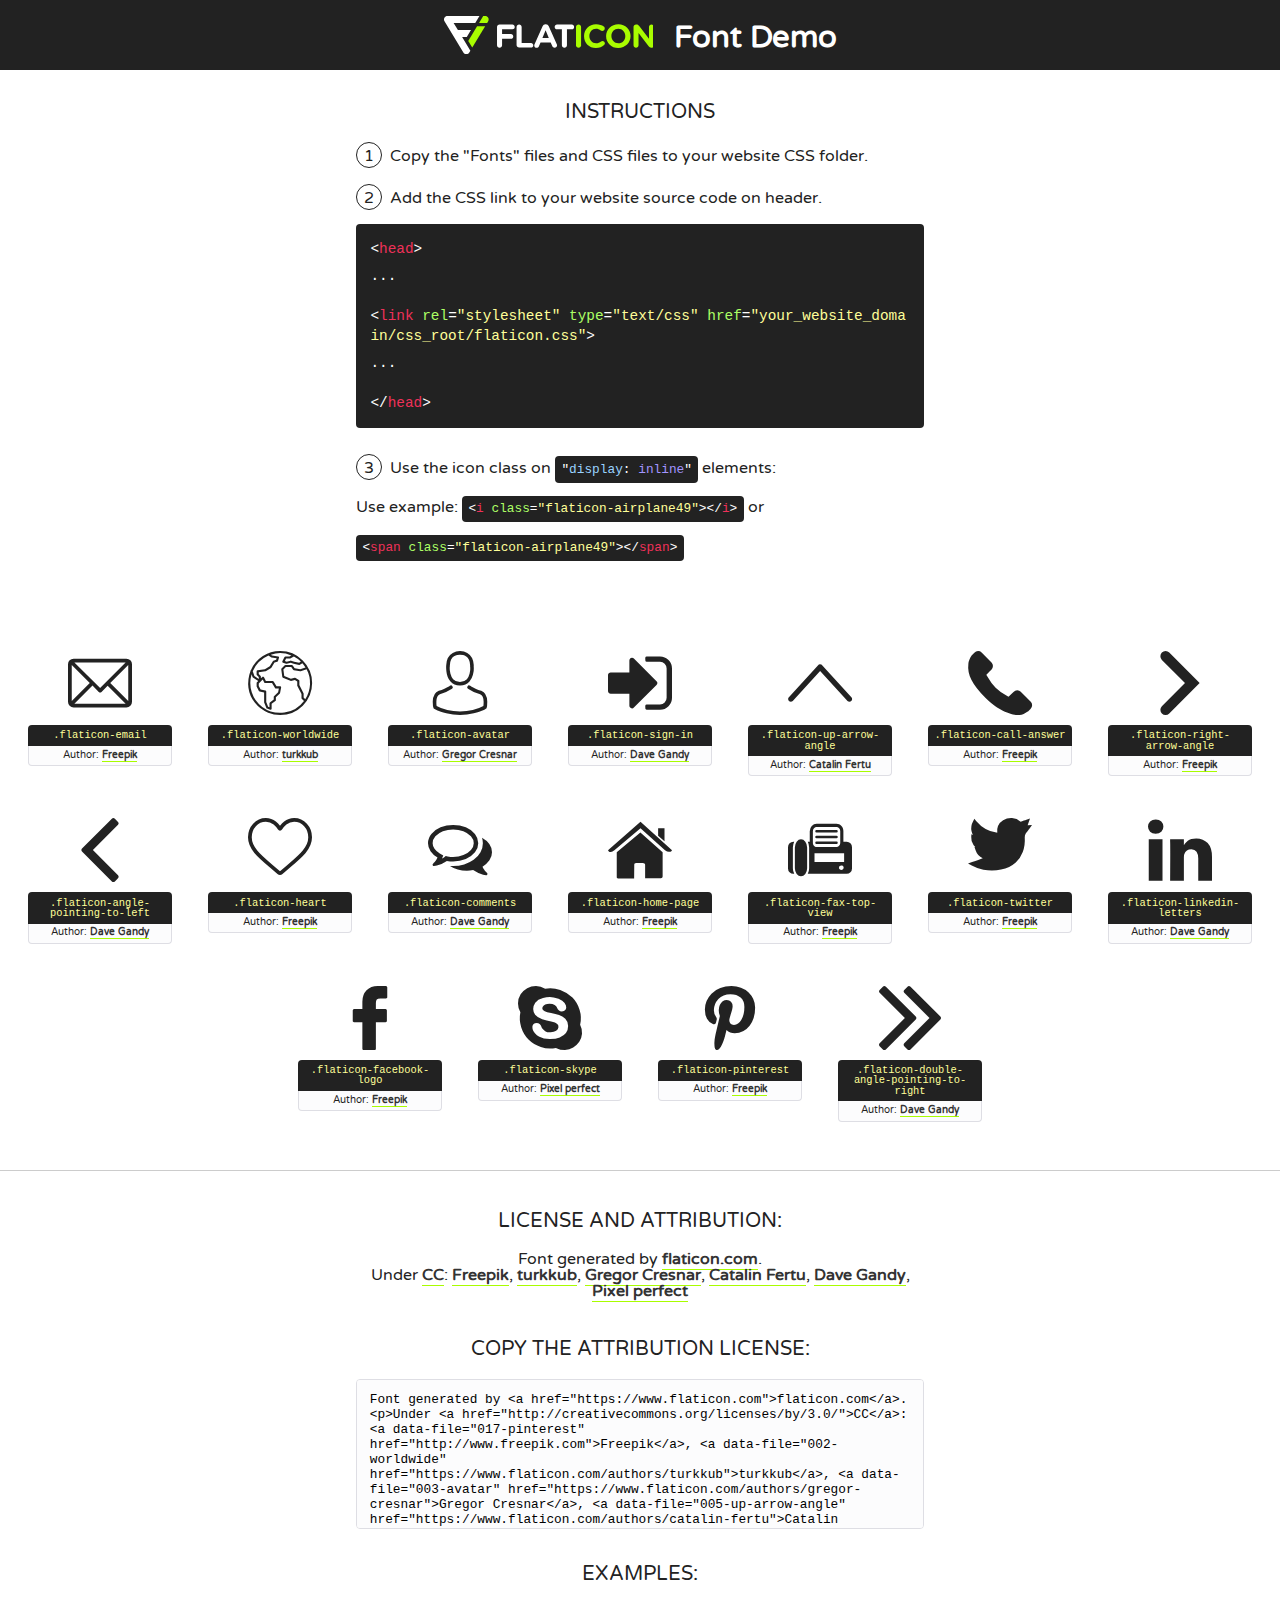
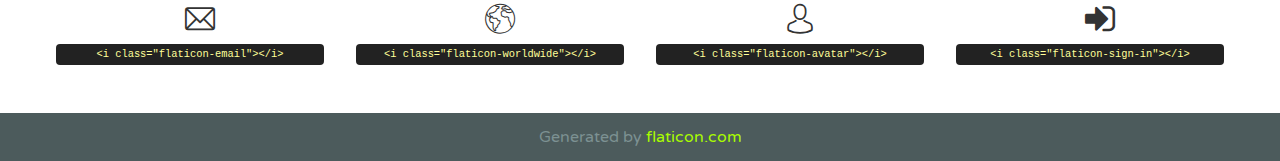
<file: font/flaticon.html>
<!DOCTYPE html>
<!--
  Flaticon icon font: Flaticon
  Creation date: 08/10/2019 05:09
-->
<html>
<!DOCTYPE html>
<html>

<head>
    <title>Flaticon WebFont</title>
    <link href="http://fonts.googleapis.com/css?family=Varela+Round" rel="stylesheet" type="text/css" />
    <link rel="stylesheet" type="text/css" href="flaticon.css">
    <meta charset="UTF-8">
    <style>
    html, body, div, span, applet, object, iframe,
    h1, h2, h3, h4, h5, h6, p, blockquote, pre,
    a, abbr, acronym, address, big, cite, code,
    del, dfn, em, img, ins, kbd, q, s, samp,
    small, strike, strong, sub, sup, tt, var,
    b, u, i, center,
    dl, dt, dd, ol, ul, li,
    fieldset, form, label, legend,
    table, caption, tbody, tfoot, thead, tr, th, td,
    article, aside, canvas, details, embed, 
    figure, figcaption, footer, header, hgroup, 
    menu, nav, output, ruby, section, summary,
    time, mark, audio, video {
        margin: 0;
        padding: 0;
        border: 0;
        font-size: 100%;
        font: inherit;
        vertical-align: baseline;
    }
    /* HTML5 display-role reset for older browsers */
    article, aside, details, figcaption, figure, 
    footer, header, hgroup, menu, nav, section {
        display: block;
    }
    body {
        line-height: 1;
    }
    ol, ul {
        list-style: none;
    }
    blockquote, q {
        quotes: none;
    }
    blockquote:before, blockquote:after,
    q:before, q:after {
        content: '';
        content: none;
    }
    table {
        border-collapse: collapse;
        border-spacing: 0;
    }
    body {
        font-family: 'Varela Round', Helvetica, Arial, sans-serif;
        font-size: 16px;
        color: #222;
    }
    a {
        color: #333;
        border-bottom: 1px solid #a9fd00;
        font-weight: bold;
        text-decoration: none;
    }
    * {
        -moz-box-sizing: border-box;
        -webkit-box-sizing: border-box;
        box-sizing: border-box;
        margin: 0;
        padding: 0;
    }
    [class^="flaticon-"]:before, [class*=" flaticon-"]:before, [class^="flaticon-"]:after, [class*=" flaticon-"]:after {
        font-family: Flaticon;
        font-size: 30px;
        font-style: normal;
        margin-left: 20px;
        color: #333;
    }
    .wrapper {
        max-width: 600px;
        margin: auto;
        padding: 0 1em;
    }
    .title {
        font-size: 1.25em;
        text-align: center;
        margin-bottom: 1em;
        text-transform: uppercase;
    }
    header {
        text-align: center;
        background-color: #222;
        color: #fff;
        padding: 1em;
    }
    header .logo {
        width: 210px;
        height: 38px;
        display: inline-block;
        vertical-align: middle;
        margin-right: 1em;
        border: none;
    }
    header strong {
        font-size: 1.95em;
        font-weight: bold;
        vertical-align: middle;
        margin-top: 5px;
        display: inline-block;
    }
    .demo {
        margin: 2em auto;
        line-height: 1.25em;
    }
    .demo ul li {
        margin-bottom: 1em;
    }
    .demo ul li .num {
        color: #222;
        border-radius: 20px;
        display: inline-block;
        width: 26px;
        padding: 3px;
        height: 26px;
        text-align: center;
        margin-right: 0.5em;
        border: 1px solid #222;
    }
    .demo ul li code {
        background-color: #222;
        border-radius: 4px;
        padding: 0.25em 0.5em;
        display: inline-block;
        color: #fff;
        font-family: Consolas,Monaco,Lucida Console,Liberation Mono,DejaVu Sans Mono,Bitstream Vera Sans Mono,Courier New, monospace;
        font-weight: lighter;
        margin-top: 1em;
        font-size: 0.8em;
        word-break: break-all;
    }
    .demo ul li code.big {
        padding: 1em;
        font-size: 0.9em;
    }
    .demo ul li code .red {
        color: #EF3159;
    }
    .demo ul li code .green {
        color: #ACFF65;
    }
    .demo ul li code .yellow {
        color: #FFFF99;
    }
    .demo ul li code .blue {
        color: #99D3FF;
    }
    .demo ul li code .purple {
        color: #A295FF;
    }
    .demo ul li code .dots {
        margin-top: 0.5em;
        display: block;
    }
    #glyphs {
        border-bottom: 1px solid #ccc;
        padding: 2em 0;
        text-align: center;
    }
    .glyph {
        display: inline-block;
        width: 9em;
        margin: 1em;
        text-align: center;
        vertical-align: top;
        background: #FFF;
    }
    .glyph .glyph-icon {
        padding: 10px;
        display: block;
        font-family:"Flaticon";
        font-size: 64px;
        line-height: 1;
    }
    .glyph .glyph-icon:before {
        font-size: 64px;
        color: #222;
        margin-left: 0;
    }
    .class-name {
        font-size: 0.65em;
        background-color: #222;
        color: #fff;
        border-radius: 4px 4px 0 0;
        padding: 0.5em;
        color: #FFFF99;
        font-family: Consolas,Monaco,Lucida Console,Liberation Mono,DejaVu Sans Mono,Bitstream Vera Sans Mono,Courier New, monospace;
    }
    .author-name {
        font-size: 0.6em;
        background-color: #fcfcfd;
        border: 1px solid #DEDEE4;
        border-top: 0;
        border-radius: 0 0 4px 4px;
        padding: 0.5em;
    }
    .class-name:last-child {
        font-size: 10px;
        color:#888;
    }
    .class-name:last-child a {
        font-size: 10px;
        color:#555;
    }
    .class-name:last-child a:hover {
        color:#a9fd00;
    }
    .glyph > input {
        display: block;
        width: 100px;
        margin: 5px auto;
        text-align: center;
        font-size: 12px;
        cursor: text;
    }
    .glyph > input.icon-input {
        font-family:"Flaticon";
        font-size: 16px;
        margin-bottom: 10px;
    }
    .attribution .title {
        margin-top: 2em;
    }
    .attribution textarea {
        background-color: #fcfcfd;
        padding: 1em;
        border: none;
        box-shadow: none;
        border: 1px solid #DEDEE4;
        border-radius: 4px;
        resize: none;
        width: 100%;
        height: 150px;
        font-size: 0.8em;
        font-family: Consolas,Monaco,Lucida Console,Liberation Mono,DejaVu Sans Mono,Bitstream Vera Sans Mono,Courier New, monospace;
        -webkit-appearance: none;
    }
    .iconsuse {
        margin: 2em auto;
        text-align: center;
        max-width: 1200px;
    }
    .iconsuse:after {
        content: '';
        display: table;
        clear: both;
    }
    .iconsuse .image {
        float: left;
        width: 25%;
        padding: 0 1em;
    }
    .iconsuse .image p {
        margin-bottom: 1em;
    }
    .iconsuse .image span {
        display: block;
        font-size: 0.65em;
        background-color: #222;
        color: #fff;
        border-radius: 4px;
        padding: 0.5em;
        color: #FFFF99;
        margin-top: 1em;
        font-family: Consolas,Monaco,Lucida Console,Liberation Mono,DejaVu Sans Mono,Bitstream Vera Sans Mono,Courier New, monospace;
    }
    #footer {
        text-align: center;
        background-color: #4C5B5C;
        color: #7c9192;
        padding: 1em;
    }
    #footer a {
        border: none;
        color: #a9fd00;
        font-weight: normal;
    }
    @media (max-width: 960px) {
        .iconsuse .image {
            width: 50%;
        }
    }
    @media (max-width: 560px) {
        .iconsuse .image {
            width: 100%;
        }
    }
    </style>
</head>

<body class="characters-off">

    <header>
        <a href="https://www.flaticon.com" target="_blank" class="logo">
            <svg version="1.1" xmlns="http://www.w3.org/2000/svg" xmlns:xlink="http://www.w3.org/1999/xlink" xmlns:a="http://ns.adobe.com/AdobeSVGViewerExtensions/3.0/" viewBox="0 0 560.875 102.036" enable-background="new 0 0 560.875 102.036" xml:space="preserve">
                <defs>
                </defs>
                <g>
                    <g class="letters">
                        <path fill="#ffffff" d="M141.596,29.675c0-3.777,2.985-6.767,6.764-6.767h34.438c3.426,0,6.15,2.728,6.15,6.15
                        c0,3.43-2.724,6.149-6.15,6.149h-27.674v13.091h23.719c3.429,0,6.151,2.724,6.151,6.15c0,3.43-2.723,6.149-6.151,6.149h-23.719
                        v17.574c0,3.773-2.986,6.761-6.764,6.761c-3.779,0-6.764-2.989-6.764-6.761V29.675z"></path>
                        <path fill="#ffffff" d="M193.844,29.149c0-3.781,2.985-6.767,6.764-6.767c3.776,0,6.763,2.985,6.763,6.767v42.957h25.039
                        c3.426,0,6.149,2.726,6.149,6.153c0,3.425-2.723,6.15-6.149,6.15h-31.802c-3.779,0-6.764-2.986-6.764-6.768V29.149z"></path>
                        <path fill="#ffffff" d="M241.891,75.71l21.438-48.407c1.492-3.341,4.215-5.357,7.906-5.357h0.792
                        c3.686,0,6.323,2.017,7.815,5.357l21.439,48.407c0.436,0.967,0.701,1.845,0.701,2.723c0,3.602-2.809,6.501-6.414,6.501
                        c-3.161,0-5.269-1.845-6.499-4.655l-4.132-9.661h-27.059l-4.301,10.102c-1.144,2.631-3.426,4.214-6.237,4.214
                        c-3.517,0-6.24-2.81-6.24-6.325C241.1,77.64,241.451,76.677,241.891,75.71z M279.932,58.666l-8.521-20.297l-8.526,20.297H279.932
                        z"></path>
                        <path fill="#ffffff" d="M314.864,35.387H301.86c-3.429,0-6.239-2.813-6.239-6.238c0-3.429,2.811-6.24,6.239-6.24h39.533
                        c3.426,0,6.237,2.811,6.237,6.24c0,3.425-2.811,6.238-6.237,6.238h-13.001v42.785c0,3.773-2.99,6.761-6.764,6.761
                        c-3.779,0-6.764-2.989-6.764-6.761V35.387z"></path>
                        <path fill="#A9FD00" d="M352.615,29.149c0-3.781,2.985-6.767,6.767-6.767c3.774,0,6.761,2.985,6.761,6.767v49.024
                        c0,3.773-2.987,6.761-6.761,6.761c-3.781,0-6.767-2.989-6.767-6.761V29.149z"></path>
                        <path fill="#A9FD00" d="M374.132,53.836v-0.179c0-17.481,13.178-31.801,32.065-31.801c9.22,0,15.459,2.458,20.557,6.238
                        c1.402,1.054,2.637,2.985,2.637,5.357c0,3.692-2.985,6.59-6.681,6.59c-1.845,0-3.071-0.702-4.044-1.319
                        c-3.776-2.813-7.729-4.393-12.562-4.393c-10.364,0-17.831,8.611-17.831,19.154v0.173c0,10.542,7.291,19.329,17.831,19.329
                        c5.715,0,9.492-1.756,13.359-4.834c1.049-0.874,2.458-1.491,4.039-1.491c3.429,0,6.325,2.813,6.325,6.236
                        c0,2.106-1.056,3.78-2.282,4.834c-5.539,4.834-12.036,7.733-21.878,7.733C387.572,85.464,374.132,71.493,374.132,53.836z"></path>
                        <path fill="#A9FD00" d="M433.009,53.836v-0.179c0-17.481,13.79-31.801,32.766-31.801c18.981,0,32.592,14.143,32.592,31.628v0.173
                        c0,17.483-13.785,31.807-32.769,31.807C446.625,85.464,433.009,71.32,433.009,53.836z M484.224,53.836v-0.179
                        c0-10.539-7.725-19.326-18.626-19.326c-10.893,0-18.449,8.611-18.449,19.154v0.173c0,10.542,7.73,19.329,18.626,19.329
                        C476.676,72.986,484.224,64.378,484.224,53.836z"></path>
                        <path fill="#A9FD00" d="M506.233,29.321c0-3.774,2.99-6.763,6.767-6.763h1.401c3.252,0,5.183,1.583,7.029,3.953l26.093,34.265
                        V29.059c0-3.692,2.99-6.677,6.681-6.677c3.683,0,6.671,2.985,6.671,6.677v48.934c0,3.78-2.987,6.765-6.764,6.765h-0.436
                        c-3.257,0-5.188-1.581-7.034-3.953l-27.056-35.492v32.944c0,3.687-2.985,6.676-6.678,6.676c-3.683,0-6.673-2.989-6.673-6.676
                        V29.321z"></path>
                    </g>
                    <g class="insignia">
                        <path fill="#ffffff" d="M48.372,56.137h12.517l11.156-18.537H37.186L25.688,18.539h57.825L94.668,0H9.271
                        C5.925,0,2.842,1.801,1.198,4.716c-1.644,2.907-1.593,6.482,0.134,9.343l50.38,83.501c1.678,2.781,4.689,4.476,7.938,4.476
                        c3.246,0,6.257-1.695,7.935-4.476l2.898-4.804L48.372,56.137z"></path>
                        <g class="i">
                            <path fill="#A9FD00" d="M93.575,18.539h0.031v0.004l21.652,0.004l2.705-4.488c1.727-2.861,1.778-6.436,0.133-9.343
                            C116.454,1.801,113.371,0,110.026,0h-5.294L93.575,18.539z"></path>
                            <polygon fill="#A9FD00" points="88.291,27.356 64.725,66.486 75.519,84.404 109.942,27.356"></polygon>
                        </g>
                    </g>
                </g>
            </svg>
        </a>
        <strong>Font Demo</strong>
    </header>


    <section class="demo wrapper">

        <p class="title">Instructions</p>

        <ul>
            <li>
                <span class="num">1</span>Copy the "Fonts" files and CSS files to your website CSS folder.
            </li>
            <li>
                <span class="num">2</span>Add the CSS link to your website source code on header.
                <code class="big">
                    &lt;<span class="red">head</span>&gt;
                    <br/><span class="dots">...</span>
                    <br/>&lt;<span class="red">link</span> <span class="green">rel</span>=<span class="yellow">"stylesheet"</span> <span class="green">type</span>=<span class="yellow">"text/css"</span> <span class="green">href</span>=<span class="yellow">"your_website_domain/css_root/flaticon.css"</span>&gt;
                    <br/><span class="dots">...</span>
                    <br/>&lt;/<span class="red">head</span>&gt;
                </code>
            </li>

            <li>
                <p>
                    <span class="num">3</span>Use the icon class on <code>"<span class="blue">display</span>:<span class="purple"> inline</span>"</code> elements:
                    <br />
                    Use example: <code>&lt;<span class="red">i</span> <span class="green">class</span>=<span class="yellow">&quot;flaticon-airplane49&quot;</span>&gt;&lt;/<span class="red">i</span>&gt;</code> or <code>&lt;<span class="red">span</span> <span class="green">class</span>=<span class="yellow">&quot;flaticon-airplane49&quot;</span>&gt;&lt;/<span class="red">span</span>&gt;</code>
            </li>
        </ul>

    </section>




   <section id="glyphs">          
    
      
        <div class="glyph"><div class="glyph-icon flaticon-email"></div>
            <div class="class-name">.flaticon-email</div>
            <div class="author-name">Author: <a data-file="001-email" href="http://www.freepik.com">Freepik</a> </div> 
        </div>        
        
        <div class="glyph"><div class="glyph-icon flaticon-worldwide"></div>
            <div class="class-name">.flaticon-worldwide</div>
            <div class="author-name">Author: <a data-file="002-worldwide" href="https://www.flaticon.com/authors/turkkub">turkkub</a> </div> 
        </div>        
        
        <div class="glyph"><div class="glyph-icon flaticon-avatar"></div>
            <div class="class-name">.flaticon-avatar</div>
            <div class="author-name">Author: <a data-file="003-avatar" href="https://www.flaticon.com/authors/gregor-cresnar">Gregor Cresnar</a> </div> 
        </div>        
        
        <div class="glyph"><div class="glyph-icon flaticon-sign-in"></div>
            <div class="class-name">.flaticon-sign-in</div>
            <div class="author-name">Author: <a data-file="004-sign-in" href="https://www.flaticon.com/authors/dave-gandy">Dave Gandy</a> </div> 
        </div>        
        
        <div class="glyph"><div class="glyph-icon flaticon-up-arrow-angle"></div>
            <div class="class-name">.flaticon-up-arrow-angle</div>
            <div class="author-name">Author: <a data-file="005-up-arrow-angle" href="https://www.flaticon.com/authors/catalin-fertu">Catalin Fertu</a> </div> 
        </div>        
        
        <div class="glyph"><div class="glyph-icon flaticon-call-answer"></div>
            <div class="class-name">.flaticon-call-answer</div>
            <div class="author-name">Author: <a data-file="006-call-answer" href="http://www.freepik.com">Freepik</a> </div> 
        </div>        
        
        <div class="glyph"><div class="glyph-icon flaticon-right-arrow-angle"></div>
            <div class="class-name">.flaticon-right-arrow-angle</div>
            <div class="author-name">Author: <a data-file="007-right-arrow-angle" href="http://www.freepik.com">Freepik</a> </div> 
        </div>        
        
        <div class="glyph"><div class="glyph-icon flaticon-angle-pointing-to-left"></div>
            <div class="class-name">.flaticon-angle-pointing-to-left</div>
            <div class="author-name">Author: <a data-file="008-angle-pointing-to-left" href="https://www.flaticon.com/authors/dave-gandy">Dave Gandy</a> </div> 
        </div>        
        
        <div class="glyph"><div class="glyph-icon flaticon-heart"></div>
            <div class="class-name">.flaticon-heart</div>
            <div class="author-name">Author: <a data-file="009-heart" href="http://www.freepik.com">Freepik</a> </div> 
        </div>        
        
        <div class="glyph"><div class="glyph-icon flaticon-comments"></div>
            <div class="class-name">.flaticon-comments</div>
            <div class="author-name">Author: <a data-file="010-comments" href="https://www.flaticon.com/authors/dave-gandy">Dave Gandy</a> </div> 
        </div>        
        
        <div class="glyph"><div class="glyph-icon flaticon-home-page"></div>
            <div class="class-name">.flaticon-home-page</div>
            <div class="author-name">Author: <a data-file="011-home-page" href="http://www.freepik.com">Freepik</a> </div> 
        </div>        
        
        <div class="glyph"><div class="glyph-icon flaticon-fax-top-view"></div>
            <div class="class-name">.flaticon-fax-top-view</div>
            <div class="author-name">Author: <a data-file="012-fax-top-view" href="http://www.freepik.com">Freepik</a> </div> 
        </div>        
        
        <div class="glyph"><div class="glyph-icon flaticon-twitter"></div>
            <div class="class-name">.flaticon-twitter</div>
            <div class="author-name">Author: <a data-file="013-twitter" href="http://www.freepik.com">Freepik</a> </div> 
        </div>        
        
        <div class="glyph"><div class="glyph-icon flaticon-linkedin-letters"></div>
            <div class="class-name">.flaticon-linkedin-letters</div>
            <div class="author-name">Author: <a data-file="014-linkedin-letters" href="https://www.flaticon.com/authors/dave-gandy">Dave Gandy</a> </div> 
        </div>        
        
        <div class="glyph"><div class="glyph-icon flaticon-facebook-logo"></div>
            <div class="class-name">.flaticon-facebook-logo</div>
            <div class="author-name">Author: <a data-file="015-facebook-logo" href="http://www.freepik.com">Freepik</a> </div> 
        </div>        
        
        <div class="glyph"><div class="glyph-icon flaticon-skype"></div>
            <div class="class-name">.flaticon-skype</div>
            <div class="author-name">Author: <a data-file="016-skype" href="https://www.flaticon.com/authors/pixel-perfect">Pixel perfect</a> </div> 
        </div>        
        
        <div class="glyph"><div class="glyph-icon flaticon-pinterest"></div>
            <div class="class-name">.flaticon-pinterest</div>
            <div class="author-name">Author: <a data-file="017-pinterest" href="http://www.freepik.com">Freepik</a> </div> 
        </div>        
        
        <div class="glyph"><div class="glyph-icon flaticon-double-angle-pointing-to-right"></div>
            <div class="class-name">.flaticon-double-angle-pointing-to-right</div>
            <div class="author-name">Author: <a data-file="018-double-angle-pointing-to-right" href="https://www.flaticon.com/authors/dave-gandy">Dave Gandy</a> </div> 
        </div>        
        

    </section>



    <section class="attribution wrapper"   style="text-align:center;">

      <div class="title">License and attribution:</div><div class="attrDiv">Font generated by <a href="https://www.flaticon.com">flaticon.com</a>. <div><p>Under <a href="http://creativecommons.org/licenses/by/3.0/">CC</a>: <a data-file="017-pinterest" href="http://www.freepik.com">Freepik</a>, <a data-file="002-worldwide" href="https://www.flaticon.com/authors/turkkub">turkkub</a>, <a data-file="003-avatar" href="https://www.flaticon.com/authors/gregor-cresnar">Gregor Cresnar</a>, <a data-file="005-up-arrow-angle" href="https://www.flaticon.com/authors/catalin-fertu">Catalin Fertu</a>, <a data-file="018-double-angle-pointing-to-right" href="https://www.flaticon.com/authors/dave-gandy">Dave Gandy</a>, <a data-file="016-skype" href="https://www.flaticon.com/authors/pixel-perfect">Pixel perfect</a></p>  </div>
      </div>
      <div class="title">Copy the Attribution License:</div>

    <textarea onclick="this.focus();this.select();">Font generated by &lt;a href=&quot;https://www.flaticon.com&quot;&gt;flaticon.com&lt;/a&gt;. <p>Under <a href="http://creativecommons.org/licenses/by/3.0/">CC</a>: <a data-file="017-pinterest" href="http://www.freepik.com">Freepik</a>, <a data-file="002-worldwide" href="https://www.flaticon.com/authors/turkkub">turkkub</a>, <a data-file="003-avatar" href="https://www.flaticon.com/authors/gregor-cresnar">Gregor Cresnar</a>, <a data-file="005-up-arrow-angle" href="https://www.flaticon.com/authors/catalin-fertu">Catalin Fertu</a>, <a data-file="018-double-angle-pointing-to-right" href="https://www.flaticon.com/authors/dave-gandy">Dave Gandy</a>, <a data-file="016-skype" href="https://www.flaticon.com/authors/pixel-perfect">Pixel perfect</a></p>  
     </textarea>

    </section>

    <section class="iconsuse">

          <div class="title">Examples:</div>            
             
            <div class="image">
                <p>
                    <i class="glyph-icon flaticon-email"></i> 
                    <span>&lt;i class=&quot;flaticon-email&quot;&gt;&lt;/i&gt;</span>
                </p>
            </div>
            
            <div class="image">
                <p>
                    <i class="glyph-icon flaticon-worldwide"></i> 
                    <span>&lt;i class=&quot;flaticon-worldwide&quot;&gt;&lt;/i&gt;</span>
                </p>
            </div>
            
            <div class="image">
                <p>
                    <i class="glyph-icon flaticon-avatar"></i> 
                    <span>&lt;i class=&quot;flaticon-avatar&quot;&gt;&lt;/i&gt;</span>
                </p>
            </div>
            
            <div class="image">
                <p>
                    <i class="glyph-icon flaticon-sign-in"></i> 
                    <span>&lt;i class=&quot;flaticon-sign-in&quot;&gt;&lt;/i&gt;</span>
                </p>
            </div>
                       
        </div>
                            
    </section>

<div id="footer">
    <div>Generated by <a href="https://www.flaticon.com">flaticon.com</a>
    </div>
</div>



</body>
</html>
</file>
<file: font/flaticon.css>
/*
  	Flaticon icon font: Flaticon
  	Creation date: 08/10/2019 05:09
  	*/

@font-face {
  font-family: "Flaticon";
  src: url("./Flaticon.eot");
  src: url("./Flaticon.eot?#iefix") format("embedded-opentype"),
       url("./Flaticon.woff2") format("woff2"),
       url("./Flaticon.woff") format("woff"),
       url("./Flaticon.ttf") format("truetype"),
       url("./Flaticon.svg#Flaticon") format("svg");
  font-weight: normal;
  font-style: normal;
}

@media screen and (-webkit-min-device-pixel-ratio:0) {
  @font-face {
    font-family: "Flaticon";
    src: url("./Flaticon.svg#Flaticon") format("svg");
  }
}

[class^="flaticon-"]:before, [class*=" flaticon-"]:before,
[class^="flaticon-"]:after, [class*=" flaticon-"]:after {   
  font-family: Flaticon;
font-style: normal;
}

.flaticon-email:before { content: "\f100"; }
.flaticon-worldwide:before { content: "\f101"; }
.flaticon-avatar:before { content: "\f102"; }
.flaticon-sign-in:before { content: "\f103"; }
.flaticon-up-arrow-angle:before { content: "\f104"; }
.flaticon-call-answer:before { content: "\f105"; }
.flaticon-right-arrow-angle:before { content: "\f106"; }
.flaticon-angle-pointing-to-left:before { content: "\f107"; }
.flaticon-heart:before { content: "\f108"; }
.flaticon-comments:before { content: "\f109"; }
.flaticon-home-page:before { content: "\f10a"; }
.flaticon-fax-top-view:before { content: "\f10b"; }
.flaticon-twitter:before { content: "\f10c"; }
.flaticon-linkedin-letters:before { content: "\f10d"; }
.flaticon-facebook-logo:before { content: "\f10e"; }
.flaticon-skype:before { content: "\f10f"; }
.flaticon-pinterest:before { content: "\f110"; }
.flaticon-double-angle-pointing-to-right:before { content: "\f111"; }
</file>
